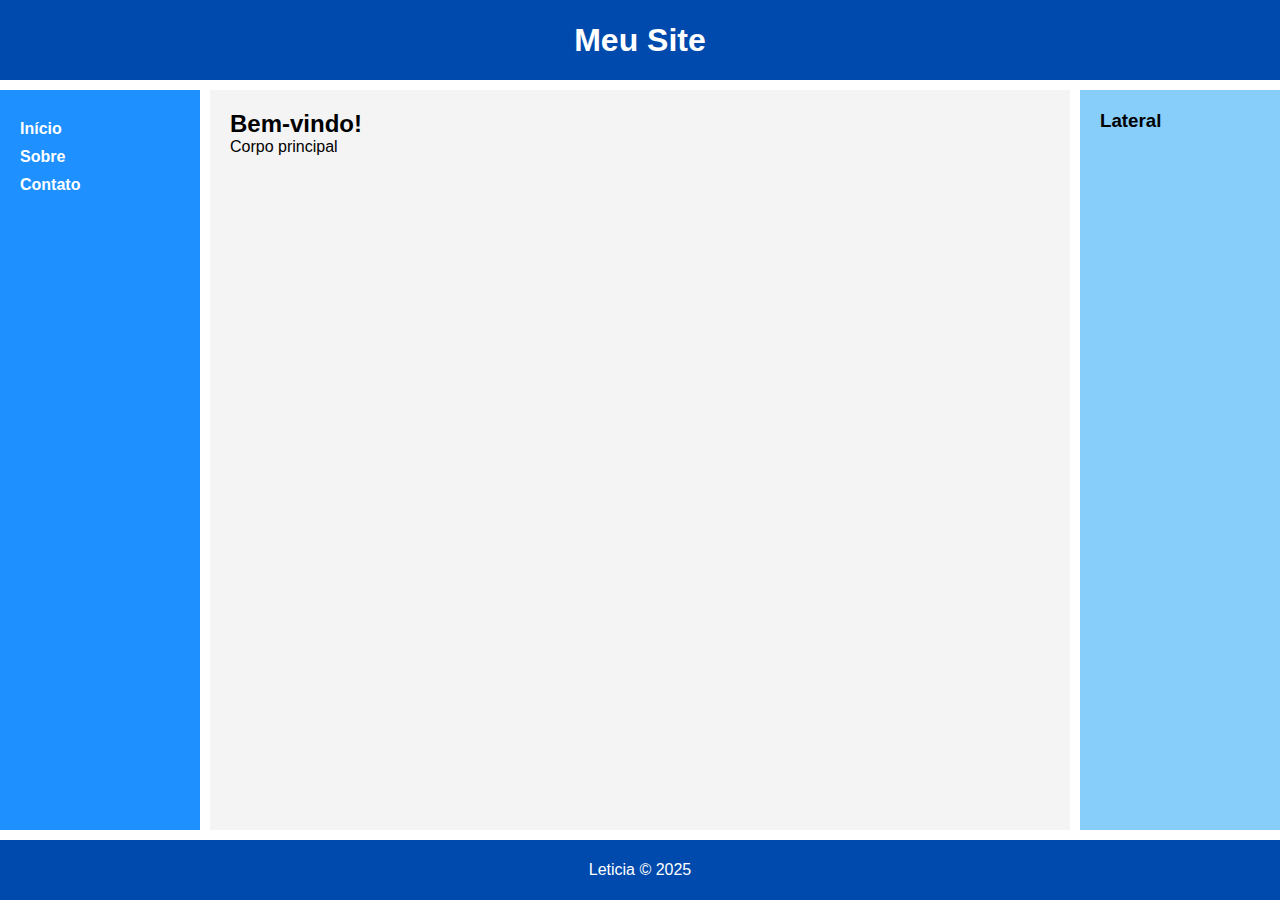
<file: index.html>
<!DOCTYPE html>
<html lang="pt-BR">
<head>
    <meta charset="UTF-8">
    <meta name="viewport" content="width=device-width, initial-scale=1.0">
    <title>Exercicio</title>
    <link rel="stylesheet" href="style.css">
</head>
<body>
    <header>
        <h1>Meu Site</h1>
    </header>

    <nav>
        <ul>
            <li><a href="#">Início</a></li>
            <li><a href="#">Sobre</a></li>
            <li><a href="#">Contato</a></li>
        </ul>
    </nav>

    <main>
        <h2>Bem-vindo!</h2>
        <p>
            Corpo principal
        </p>
    </main>

    <aside>
        <h3>Lateral</h3>
    </aside>

    <footer>
        <p>Leticia © 2025</p>
    </footer>
</body>
</html>
</file>
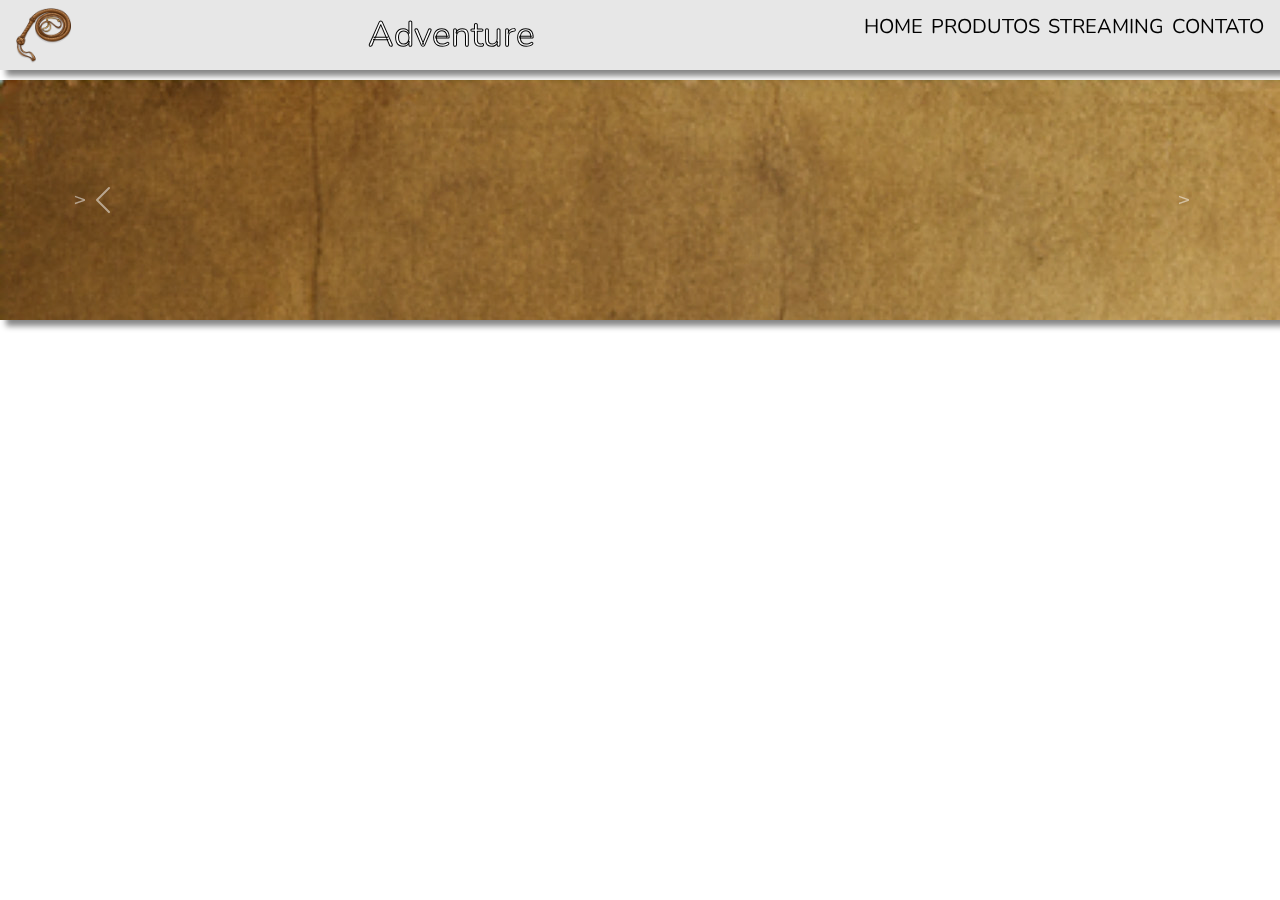
<file: _adventure/index.html>
<!DOCTYPE html>
<html lang="pt-BR">

<head>
    <meta charset="UTF-8">
    <meta name="viewport" content="width=device-width, initial-scale=1.0">
    <title>Aventure</title>
    <link rel="stylesheet" href="./css/style.css">
    <link rel="stylesheet" href="./bootstrap/css/bootstrap.min.css">
</head>

<body>

    <header id="header">
        <a id="logo" href="index.html"><img src="./img/logo.png" alt="Logo adventure space"></a>
        <figcaption>Adventure</figcaption>
        <nav id="nav">
            <button aria-label="Abrir Menu" id="btn-mobile" aria-haspopup="true" aria-controls="menu"
                aria-expanded="false">
                <span id="hamburger"></span>
            </button>
            <ul id="menu" role="menu">
                <li><a class="link-menu" href="index.html">Home</a></li>
                <li><a class="link-menu" href="produtos.html">Produtos</a></li>
                <li><a class="link-menu" href="streaming.html">Streaming</a></li>
                <li><a class="link-menu" href="contato.html">Contato</a></li>
            </ul>
        </nav>
    </header>

    <div id="carouselExampleInterval" class="carousel slide" data-bs-ride="carousel" data-bs-pouse="false">
        <div class="carousel-inner" role="listbox">
            <div class="carousel-item active" data-bs-interval="2000">
                <img src="./img/carousel1.jpg" alt="..." class="d-block">
            </div>
            <div class="carousel-item" data-bs-interval="2000">
                <img src="./img/carousel2.jpg" alt="..." class="d-block">
            </div>
            <div class="carousel-item" data-bs-interval="2000">
                <img src="./img/carousel3.jpg" alt="..." class="d-block">
            </div>
        </div>
        <button class="carousel-control-prev" data-bs-target="#carouselExampleInverval" type="button"
            data-bs-slide="prev">
            >
            <span class="carousel-control-prev-icon" aria-hidden="true"></span>
            <span class="visually-hidden">Anterior</span>
        </button>

        <button class="carousel-control-next" data-bs-target="#carouselExampleInverval" type="button"
        data-bs-slide="netx">
        >
        <span class="carousel-control-netx-icon" aria-hidden="true"></span>
        <span class="visually-hidden">Proximo</span>
    </button>
    </div>
</body>

<script src="./bootstrap/js/bootstrap.bundle.min.js"></script>
<script src="./js/menu.js"></script>

</html>
</file>
<file: style.css>
*{
    margin: 0;
    padding: 0;
    box-sizing: border-box;
}

body {
    display: grid;
    grid-template-areas: 
        "header header header"
        "nav main aside"
        "footer footer footer";
    grid-template-columns: 200px 1fr 200px;
    grid-template-rows: 80px 1fr 60px;
    min-height: 100vh;
    font-family: Arial, sans-serif;
    gap: 10px;
}

header {
    grid-area: header;
    background-color: #004aad;
    color: white;
    display: flex;
    align-items: center;
    justify-content: center;
}

nav {
    grid-area: nav;
    background-color: #1e90ff;
    padding: 20px;
}

nav ul {
    list-style: none;
}

nav ul li {
    margin: 10px 0;
}

nav ul li a {
    text-decoration: none;
    color: white;
    font-weight: bold;
}

main {
    grid-area: main;
    background-color: #f4f4f4;
    padding: 20px;
}

aside {
    grid-area: aside;
    background-color: #87cefa;
    padding: 20px;
}

footer {
    grid-area: footer;
    background-color: #004aad;
    color: white;
    display: flex;
    align-items: center;
    justify-content: center;
}
</file>
<file: _adventure/css/style.css>
@import url(https://fonts.googleapis.com/css?family=nunito:400,700,300);

body, ul{
    margin: 0px;
    padding: 0px;
}

#menu a{
    color: black;
    text-decoration: none;
    font-family: 'nunito', sans-serif;
    font-size: 1.25em;
    text-transform: uppercase;
    transition: 0.2s;
}

#menu a:hover{
    color: crimson;
    font-size: 1.6em;
    transition: 0.3s;
    text-shadow: 4px 4px 6px #0000007a;
}

#logo img:hover{
    box-shadow: 4px 4px 6px #0000007a;
    transition: 0.3s;
}

#logo img{
    float: left;
    height: 55px;
    position: relative;
    top: 0px;
    left: 0px;
}

#header{
    width: 100%;
    position:relative;
    z-index: 90;
    box-sizing: border-box;
    height: 70px;
    padding: 1rem;
    display: flex;
    align-items: center;
    justify-content: space-between;
    background: #e7e7e7;
    box-shadow: 6px 6px 6px #0000007a;
}

#header figcaption{
    font-family: 'nunito', sans-serif;
    -webkit-text-stroke: 1px black;
    color: white;
    font-size: 35px;
}

#menu{
    display: flex;
    list-style: none;
    gap: 0.5rem;
}

#btn-mobile{
    display: none;
}

#carouselExampleInterval {
    position: relative;
    z-index: 10;
    padding-top: 0px;
    margin-left: 0px;
    margin-right: 0px;
    margin-top: 10px;
    margin-bottom: 0px;
    box-shadow: 6px 6px 6px #0000007a;
    transition: 0.3s;
    width: 100%;
    display: inline-flex;
    height: 240px;
}

.carousel-inner img{
    object-fit: fill;
    
}

@media (max-width: 600px){
    #menu{
        display: block;
        position: absolute;
        width: 15em;
        top: 70px;
        right: 0px;
        background: #e7e7e7;
        transition: 0.6s;
        z-index: 1000;
        height: 0px;
        padding-left: 5px;
        visibility: hidden;
        overflow-y: hidden;
    }

    #menu.li {
        padding-top: 30px;
        padding-bottom: 0px;
        margin: 0 1rem;
        border-bottom: 2px solid rgba(0, 0, 0, 0.05);
    }

    #nav.active #menu{
        height: calc(100vh - 70px);
        visibility: visible;
        overflow-y: hidden;
    }

    #btn-mobile{
        display: flex;
        padding: 0.5rem 1rem;
        font-size: 1rem;
        border: none;
        background: none;
        cursor: pointer;
        gap: 0.5rem;
    }

    #hamburger{
        border-top: 2px solid;
        width: 30px;
        color: #003f91;

    }
}

#hamburger::after,
#hamburger::before{
    content: '';
    display: top;
    width: 30px;
    height: 2px;
    background: currentColor;
    margin-top: 4px;
    position: relative;
    border-top: 2px solid;
}

#nav.active #hamburger{
    border-top-color: transparent;
}

#nav.active #hamburger::before{
    transform: rotate(135deg);
}
#nav.active #hamburger::after{
    transform: rotate(-135deg);
    top: -7px;
}
</file>
